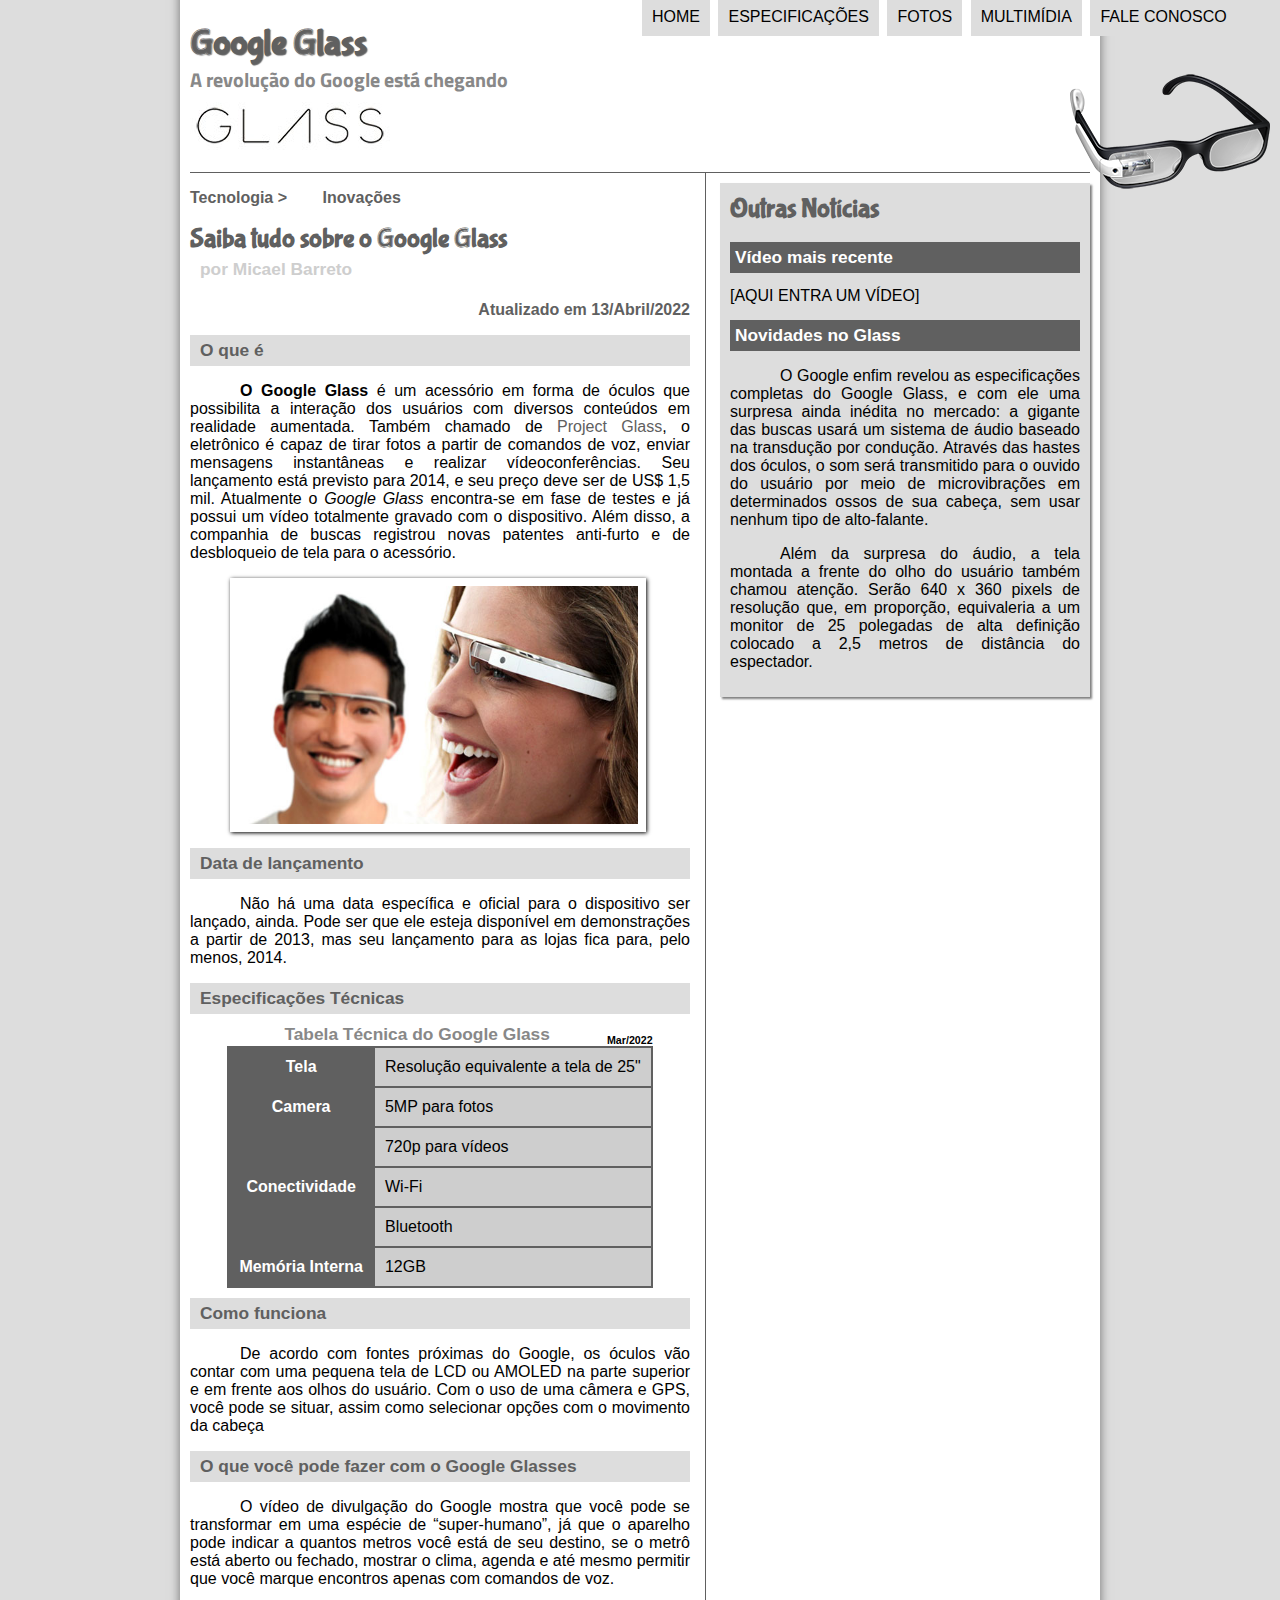
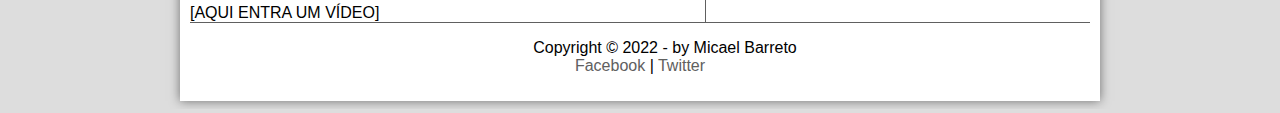
<file: HTML5/Curso html5/curso-html5-pacote01/projeto-glass-html5/index.html>
<!DOCTYPE>
<html lang="pt-br">

<head>
	<meta charset="UTF-8"/>
	<title>Tudo sobre Google Glass</title>
	<link rel="stylesheet" href="_css/estilo.css"/>
</head>
<script language="javascript" src="_javascript/funcoes.js"> </script>
<body>
<div id="interface"> 

	<header id="cabecalho">
	<hgroup>
	<h1>Google Glass</h1>
	<h2>A revolução do Google está chegando</h2>
	</hgroup>

	<img id="icone" src="_imagens/glass-oculos-preto-peq.png"/>
	<nav id="menu">
	<h1>Menu Principal</h1>
	<ul type="disc"> 
		<li onmouseover="mudaFoto('_imagens/home.png')" onmouseout="mudaFoto('_imagens/glass-oculos-preto-peq.png')"><a href="index.html">Home</a></li>
		<li onmouseover="mudaFoto('_imagens/especificacoes.png')" onmouseout="mudaFoto('_imagens/glass-oculos-preto-peq.png')"><a href="specs.html">Especificações</a></li>
		<li onmouseover="mudaFoto('_imagens/fotos.png')" onmouseout="mudaFoto('_imagens/glass-oculos-preto-peq.png')"><a href="fotos.html">Fotos</a></li>
		<li onmouseover="mudaFoto('_imagens/multimidia.png')" onmouseout="mudaFoto(''_imagens/glass-oculos-preto-peq.png)"><a href="multimidia.html">Multimídia</a></li>
		<li onmouseover="mudaFoto('_imagens/contato.png')" onmouseout="mudaFoto('_imagens/glass-oculos-preto-peq.png')"><a href="fale-conosco.html">Fale conosco</a></li>
	</ul>
	</nav>
	</header>
	
<section id="corpo">

<article id="noticia-principal">
	<header id="cabecalho-artigo">
		<hgroup>
		<h3>Tecnologia >   &nbsp;&nbsp;&nbsp;&nbsp;&nbsp;&nbsp; Inovações</h3>
		<h1>Saiba tudo sobre o Google Glass</h1>
		<h2>por Micael Barreto</h2>
		<h3 class="direita">Atualizado em 13/Abril/2022</h3>
		</hgroup>
	</header>


<h2>O que é</h2>
<p><b>O Google Glass</b> é um acessório em forma de óculos que possibilita a interação dos usuários com diversos conteúdos em realidade aumentada. Também chamado de <a href="http://glass.google.com" target ="_blanck">Project Glass</a>, o eletrônico é capaz de tirar fotos a partir de comandos de voz, enviar mensagens instantâneas e realizar vídeo&shy;con&shy;ferên&shy;cias. Seu lançamento está previsto para 2014, e seu preço deve ser de US$ 1,5 mil. Atualmente o <em>Google Glass</em> encontra-se em fase de testes e já possui um vídeo totalmente gravado com o dispositivo. Além disso, a companhia de buscas registrou novas patentes anti-furto e de desbloqueio de tela para o acessório.</p>

<figure class="foto-legenda">
	<img src="_imagens/glass-quadro-homem-mulher.jpg"/>
	<figcaption>
		<h3> Google Glass</h3>
		<p>Uma nova maneira de vê o mundo;</p>
	</figcaption>

</figure>

<h2>Data de lançamento</h2>
<p>Não há uma data específica e oficial para o dispositivo ser lançado, ainda. Pode ser que ele esteja disponível em demonstrações a partir de 2013, mas seu lançamento para as lojas fica para, pelo menos, 2014.</p>

<h2>Especificações Técnicas</h2>
<table id="tabelaspec">
<caption>Tabela Técnica do Google Glass <span>Mar/2022</span></caption>

<tr><td class="ce">Tela</td><td class="cd">Resolução equivalente a tela de 25"</td></tr>
<tr><td rowspan="2" class="ce">Camera</td><td class="cd">5MP para fotos</td></tr>
<tr><td class="cd">720p para vídeos</td></tr>
<tr><td rowspan="2" class="ce">Conectividade</td><td class="cd">Wi-Fi</td></tr>
<tr><td class="cd">Bluetooth</td></tr>
<tr><td class="ce">Memória Interna</td><td class="cd">12GB</td></tr>
</table>

<h2>Como funciona</h2>
<p>De acordo com fontes próximas do Google, os óculos vão contar com uma pequena tela de LCD ou AMOLED na parte superior e em frente aos olhos do usuário. Com o uso de uma câmera e GPS, você pode se situar, assim como selecionar opções com o movimento da cabeça</p>

<h2>O que você pode fazer com o Google Glasses</h2>
<p>O vídeo de divulgação do Google mostra que você pode se transformar em uma espécie de “super-<wbr>humano”, já que o aparelho pode indicar a quantos metros você está de seu destino, se o metrô está aberto ou fechado, mostrar o clima, agenda e até mesmo permitir que você marque encontros apenas com comandos de voz.</p>

[AQUI ENTRA UM VÍDEO]
</article>
</section>
<aside id="lateral">
<h1>Outras Notícias</h1>
<h2>Vídeo mais recente</h2>

[AQUI ENTRA UM VÍDEO]

<h2>Novidades no Glass</h2>
<p>O Google enfim revelou as especificações completas do Google Glass, e com ele uma surpresa ainda inédita no mercado: a gigante das buscas usará um sistema de áudio baseado na transdução por condução. Através das hastes dos óculos, o som será transmitido para o ouvido do usuário por meio de microvibrações em determinados ossos de sua cabeça, sem usar nenhum tipo de alto-falante.</p>

<p>Além da surpresa do áudio, a tela montada a frente do olho do usuário também chamou atenção. Serão 640 x 360 pixels de resolução que, em proporção, equivaleria a um monitor de 25 polegadas de alta definição colocado a 2,5 metros de distância do espectador.</p>
</aside>
<footer id="rodape">
<p>Copyright &copy; 2022 - by Micael Barreto <br/>
<a href="http://facebook.com/CursosEmVideo" target="_blanck"> Facebook</a> | 
<a href="http://twitter.com/cursosemvideo" target="_blanck"> Twitter</a></p>
</footer>
</div>
</body>
</html>
</file>
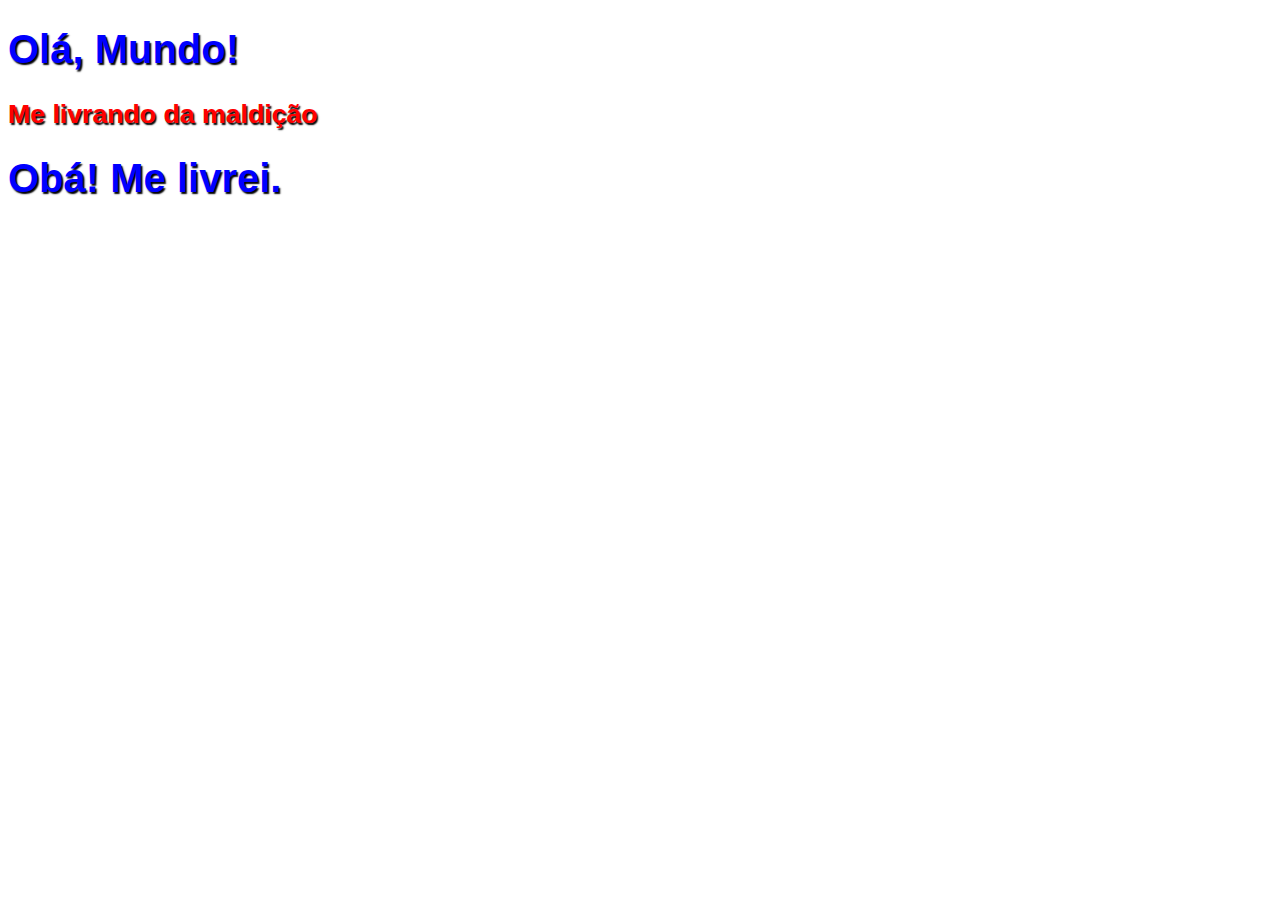
<file: HTML5/Olá Mundo!!/novo 1.html>
<!DOCTYPE html>
<html lang="pt-br">
<head>
	<meta charset="UTF-8"/>
	<title>Curso de HTML5</title>
	<style>
		h1 {
			font-family: Arial;
			font-size: 30pt;
			color: blue;
			text-shadow: 1.5px 1.5px 1.5px black;
		}
		h2 {
		font-family: Arial;
		font-size: 20pt;
		color: red;
		text-shadow: 1.5px 1.5px 1.5px black;
		}
	</style>
</head>
<body>
	<h1>Olá, Mundo!</h1>
	<h2>Me livrando da maldição</h2>
	<h1>Obá! Me livrei.</h1>
</body>
</html>
</file>
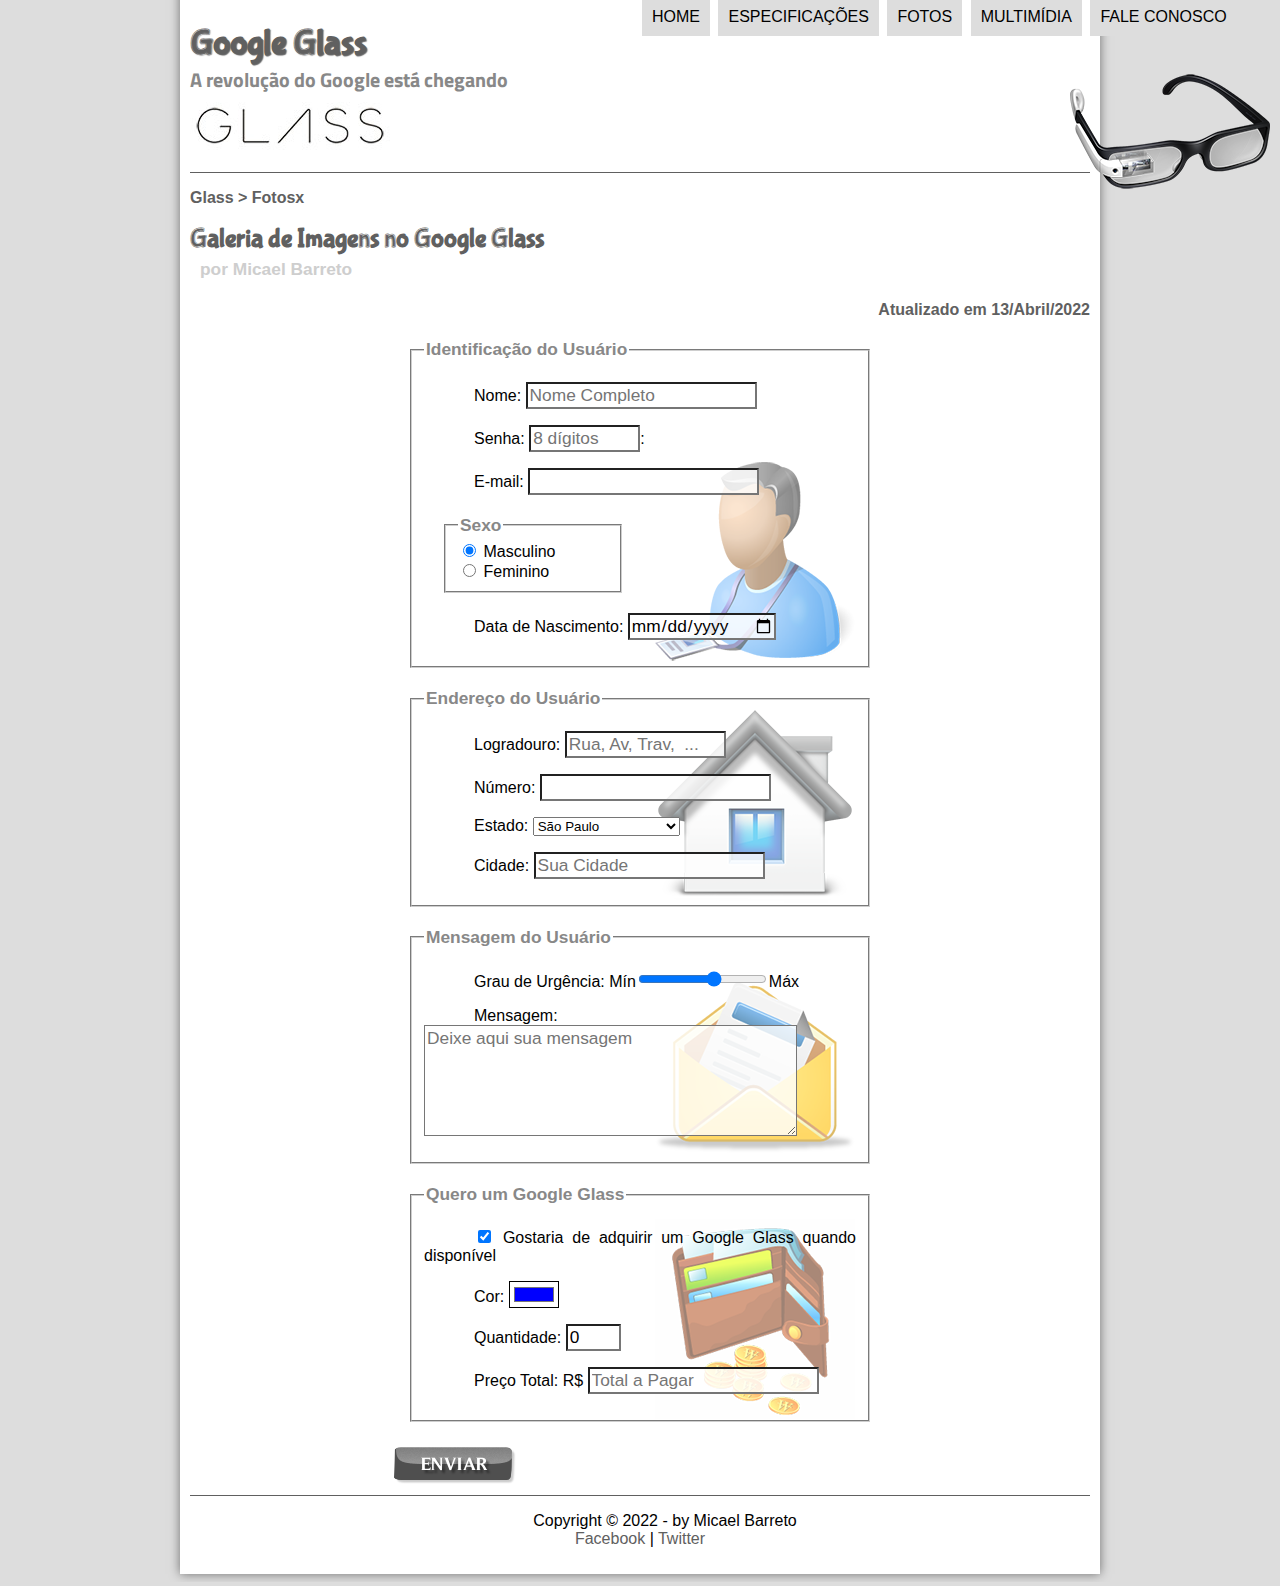
<file: HTML5/Curso html5/curso-html5-pacote01/projeto-glass-html5/fale-conosco.html>
<!DOCTYPE>
<html lang="pt-br">

<head>
	<meta charset="UTF-8"/>
	<title>Tudo sobre Google Glass</title>
	<link rel="stylesheet" href="_css/estilo.css"/>
	<link rel="stylesheet" href="_css/form.css"/>
	<script language="javascript" src="_javascript/funcoes.js"> </script>
	<script> 
		function calc_total() {
			var qtd = parseInt(document.getElementById('cQtd').value);
			tot = qtd * 1500;
			document.getElementById('cTot').value = tot;
		}
	</script>
</head>

<body>
<div id="interface"> 

	<header id="cabecalho">
		<hgroup>
			<h1>Google Glass</h1>
			<h2>A revolução do Google está chegando</h2>
		</hgroup>

		<img id="icone" src="_imagens/glass-oculos-preto-peq.png"/>
		<nav id="menu">
			<h1>Menu Principal</h1>
			<ul type="disc"> 
				<li onmouseover="mudaFoto('_imagens/home.png')" onmouseout="mudaFoto('_imagens/contato.png')"><a href="index.html">Home</a></li>
				<li onmouseover="mudaFoto('_imagens/especificacoes.png')" onmouseout="mudaFoto('_imagens/contato.png')"><a href="specs.html">Especificações</a></li>
				<li onmouseover="mudaFoto('_imagens/fotos.png')" onmouseout="mudaFoto('_imagens/contato.png')"><a href="fotos.html">Fotos</a></li>
				<li onmouseover="mudaFoto('_imagens/multimidia.png')" onmouseout="mudaFoto('_imagens/contato.png')"><a href="multimidia.html">Multimídia</a></li>
				<li onmouseover="mudaFoto('_imagens/contato.png')" onmouseout="mudaFoto('_imagens/contato.png')"><a href="fale-conosco.html">Fale conosco</a></li>
			</ul>
		</nav>
	</header>

	<section id="corpo-full">
		<article  id="noticia-principal">
			<header id="cabecalho-artigo">
				<hgroup>
					<h3>Glass > Fotosx</h3>
					<h1>Galeria de Imagens no Google Glass</h1>
					<h2>por Micael Barreto</h2>
					<h3 class="direita">Atualizado em 13/Abril/2022</h3>
				</hgroup>
			<header>

				<form method="post" id="fContato" action="mailto:contato@cursoemvideo.com" oninput="calc_total();">
				
				<fieldset id="usuario"><legend>Identificação do Usuário</legend>
					<p><label for="cNome">Nome:</label>
					<input type="text" name="tNome" id="cNome" size="20" maxlength="30" placeholder="Nome Completo"/></p>
					<p><label for="cSenha">Senha: </label>
					<input type="password" name="tSenha" id="cSenha" size="8" maxlength="8" placeholder="8 dígitos"/>:</p>
					<p><label for="cMail">E-mail: </label>
					<input type="email" name="tMail" id="cMail" size="20" maxlength="40"/></p>
					<fieldset id="sexo"><legend>Sexo</legend>
						<input type="radio" name="tSexo" id="cMasc" checked/> <label for="cMasc">Masculino</label><br/>
						<input type="radio" name="tSexo" id="cFem"/> <label for="cFem">Feminino</label>
					</fieldset>
					<P><label for="cNasc">Data de Nascimento:</label>
					<input type="date" name="cNasc" id="cNasc"/></P>
				</fieldset>

				<fieldset id="endereco"><legend>Endereço do Usuário</legend>
					<p><label for="cRua">Logradouro:</label>
					<input type="text" name="tRua" id="cRua" size="13" maxlength="80" placeholder="Rua, Av, Trav, 	..."/></p>
					<p><label for="cNum">Número:</label>
					<input typer="number" name="tNum" id="cNum" min="0" max="9999"/></p>
					<p><label for="cEst">Estado:</label>
					<select name="eEst" id="cEst">
						<optgroup label="Região Sudeste">
							<option value="RJ"> Rio de Janeiro</option>
							<option  value="SP"selected>São Paulo</option>
							<option value="MG">Minas Gerais</option>
						</optgroup>
						
						<optgroup label="Região Sul">
							<option value="PR">Paraná</option>
							<option value="SC">Santa Catarina</option>
							<option value="RS">Rio Grande do Sul</option>
						</optgroup>
						
					</select></p>
					<p><label for="cCid">Cidade:</label>
					<input type="text" name="tCid" id="cCid" maxlength="40" size="20" placeholder="Sua Cidade" list="cidades"></p>
					<datalist id="cidades">
						<option value="Rio de Janeiro"></option>
						<option value="Nava Iguaçu"></option>
						<option value="Niterói"></option>
						<option value="Belford Roxo"></option>
					</datalist>
				</fieldset>

				<fieldset id="mensagem"><legend>Mensagem do Usuário</legend>
					<p><label for="cUrg">Grau de Urgência:</label>
					Mín<input type="range" name="tUrg" id="cUrg" min="0" max="10" step="2">Máx</p>
					<p><label for="cMsg">Mensagem:</label>
					<textarea name="tMsg" id="cMgs" cols="35" rows="5" placeholder="Deixe aqui sua mensagem"></textarea></p>
				</fieldset>
	
				<fieldset id="pedido"><legend>Quero um Google Glass</legend>
					<p><input type="checkbox" name="tPed" id="cPed" checked/>
					<label for="cPed">Gostaria de adquirir um Google Glass quando disponível</label></p>
					<p><label for="cCor">Cor:</label>
					<input type="color" name="tCor" id="cCor"value="#0000FF"/></p>
					<p><label for="cQtd">Quantidade:</label>
					<input type="number" name="tQtd" id="cQtd" min="0" max="5" value="0"/></p>
					<p><label for="cTot">Preço Total: R$</label>
					<input type="text" name="tTot" id="cTot" placeholder="Total a Pagar" readonly/></p>
				</fieldset>


				<input type="image" name="tEnviar" src="_imagens/botao-enviar.png"/>
				</form>

		</article>
	</section>

<footer id="rodape">
	<p>Copyright &copy; 2022 - by Micael Barreto <br/>
		<a href="http://facebook.com/CursosEmVideo" target="_blanck"> Facebook</a> | 
		<a href="http://twitter.com/cursosemvideo" target="_blanck"> Twitter</a></p>
</footer>
</div>
</body>
</html>
</file>
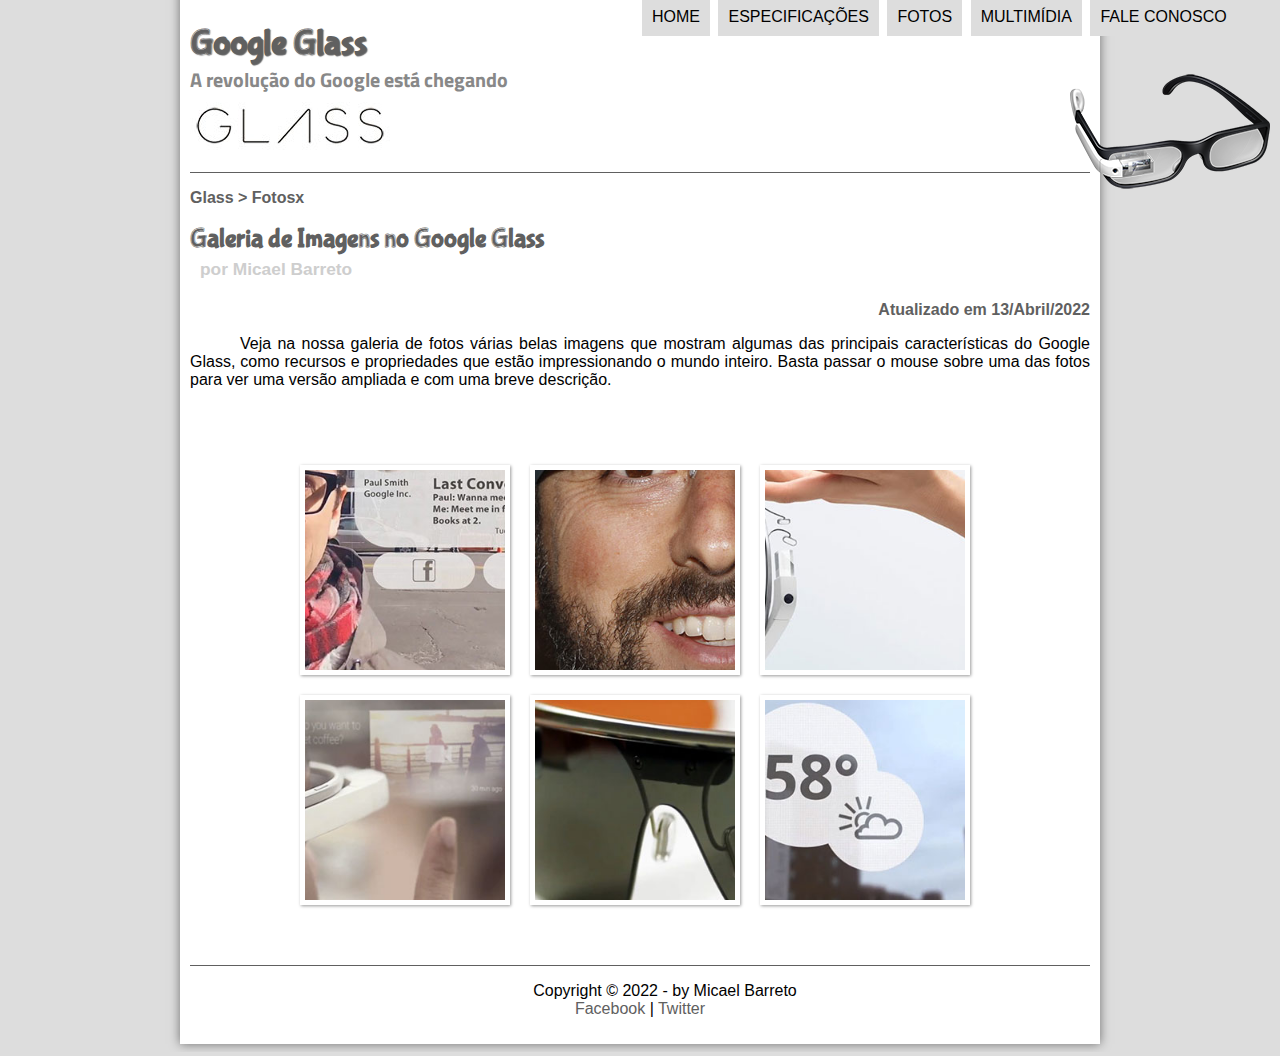
<file: HTML5/Curso html5/curso-html5-pacote01/projeto-glass-html5/fotos.html>
<!DOCTYPE>
<html lang="pt-br">

<head>
	<meta charset="UTF-8"/>
	<title>Tudo sobre Google Glass</title>
	<link rel="stylesheet" href="_css/estilo.css"/>
	<link rel="stylesheet" href="_css/fotos.css"/>
</head>
<script language="javascript" src="_javascript/funcoes.js"> </script>
<body>
<div id="interface"> 

	<header id="cabecalho">
	<hgroup>
	<h1>Google Glass</h1>
	<h2>A revolução do Google está chegando</h2>
	</hgroup>

	<img id="icone" src="_imagens/glass-oculos-preto-peq.png"/>
	<nav id="menu">
	<h1>Menu Principal</h1>
	<ul type="disc"> 
		<li onmouseover="mudaFoto('_imagens/home.png')" onmouseout="mudaFoto('_imagens/fotos.png')"><a href="index.html">Home</a></li>
		<li onmouseover="mudaFoto('_imagens/especificacoes.png')" onmouseout="mudaFoto('_imagens/fotos.png')"><a href="specs.html">Especificações</a></li>
		<li onmouseover="mudaFoto('_imagens/fotos.png')" onmouseout="mudaFoto('_imagens/fotos.png')"><a href="fotos.html">Fotos</a></li>
		<li onmouseover="mudaFoto('_imagens/multimidia.png')" onmouseout="mudaFoto('_imagens/fotos.png')"><a href="multimidia.html">Multimídia</a></li>
		<li onmouseover="mudaFoto('_imagens/contato.png')" onmouseout="mudaFoto('_imagens/fotos.png')"><a href="fale-conosco.html">Fale conosco</a></li>
	</ul>
	</nav>
	</header>

	<section id="corpo-full">
		<article  id="noticia-principal">
			<header id="cabecalho-artigo">
				<hgroup>
					<h3>Glass > Fotosx</h3>
					<h1>Galeria de Imagens no Google Glass</h1>
					<h2>por Micael Barreto</h2>
					<h3 class="direita">Atualizado em 13/Abril/2022</h3>
				</hgroup>
			<header>

<p>Veja na nossa galeria de fotos várias belas imagens que mostram algumas das principais características do Google Glass, como recursos e propriedades que estão impressionando o mundo inteiro. Basta passar o mouse sobre uma das fotos para ver uma versão ampliada e com uma breve descrição.</p>

<ul id="album-fotos">
	<li id="foto01"><span>Agenda e lembretes</span></li>
	<li id="foto02"><span>Sergey Brin usando o Glass</span></li>
	<li id="foto03"><span>Leve e compacto</span></li>
	<li id="foto04"><span>Sensação de uma tela de 50"</span></li>
	<li id="foto05"><span>Vários tipos de lente</span></li>
	<li id="foto06"><span>Informações importantes</span></li>
</ul>

		</article>
	</section>

<footer id="rodape">
	<p>Copyright &copy; 2022 - by Micael Barreto <br/>
		<a href="http://facebook.com/CursosEmVideo" target="_blanck"> Facebook</a> | 
		<a href="http://twitter.com/cursosemvideo" target="_blanck"> Twitter</a></p>
</footer>
</div>
</body>
</html>
</file>
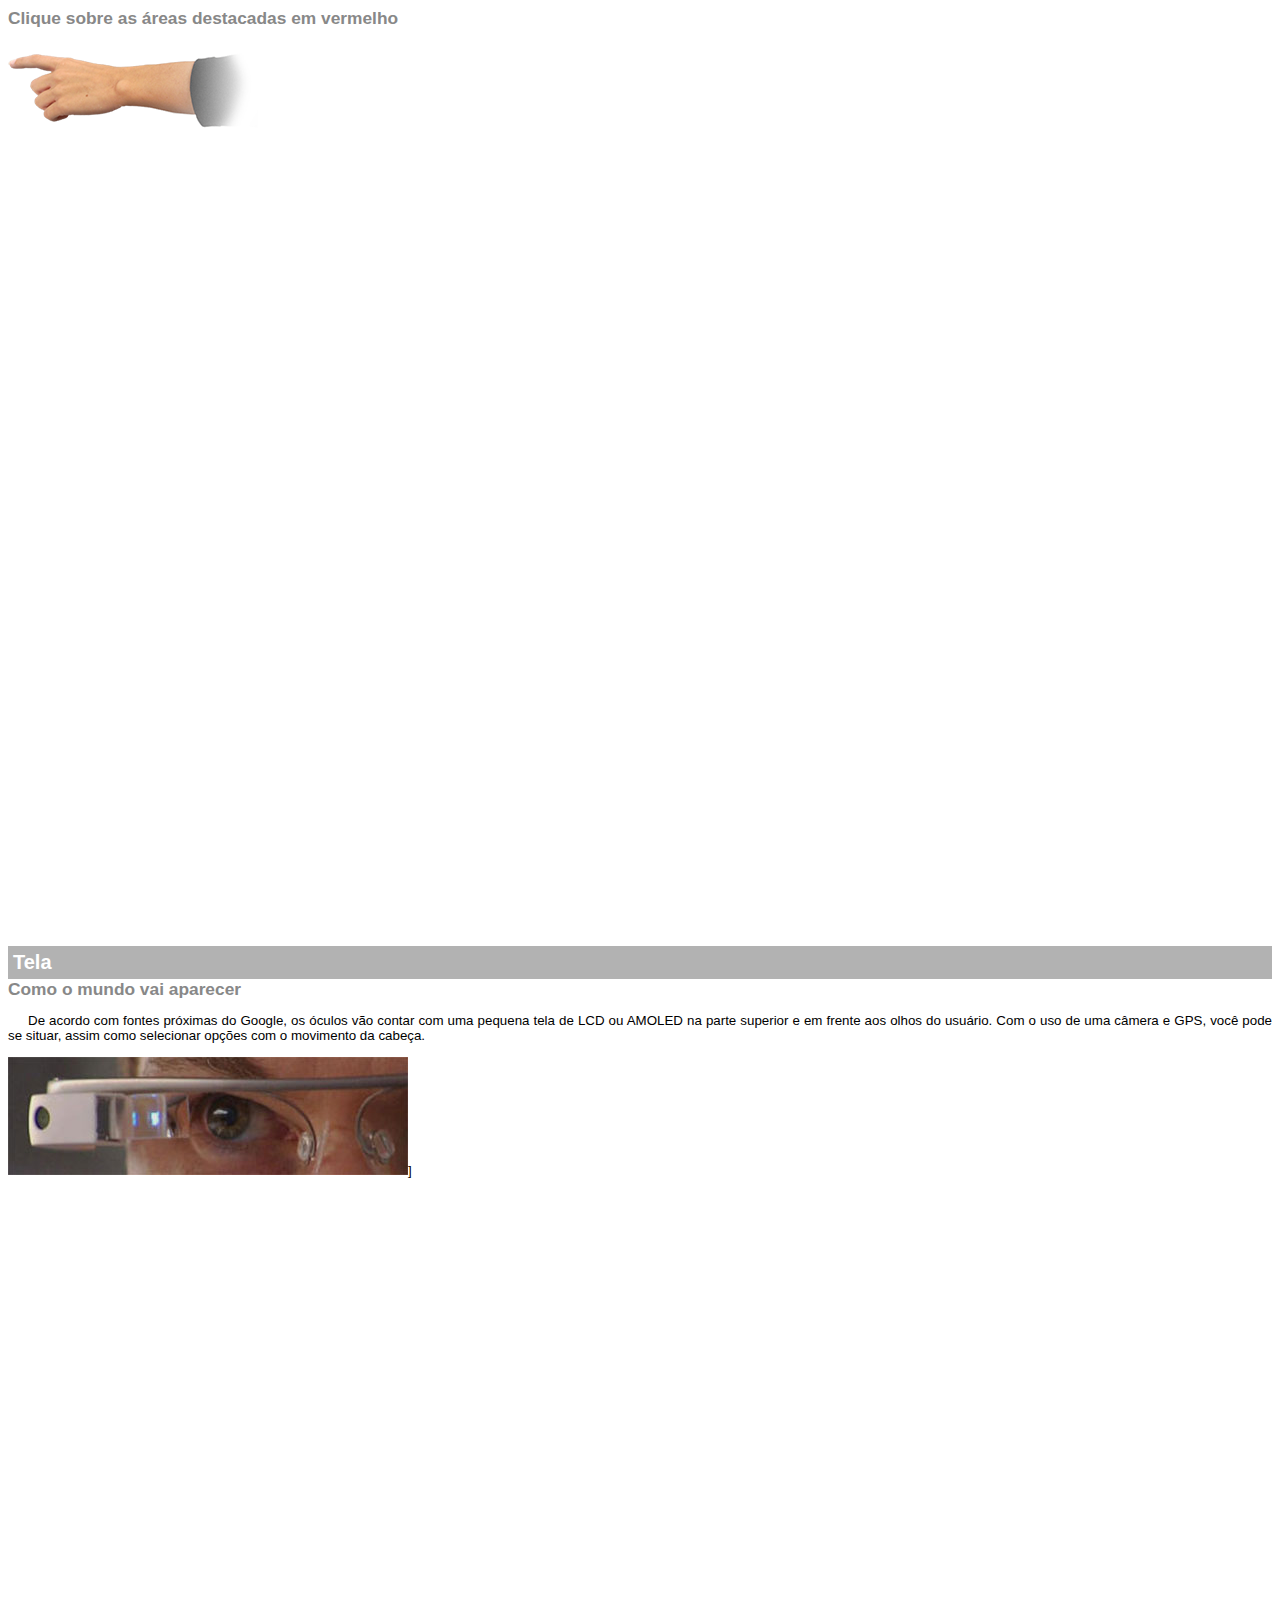
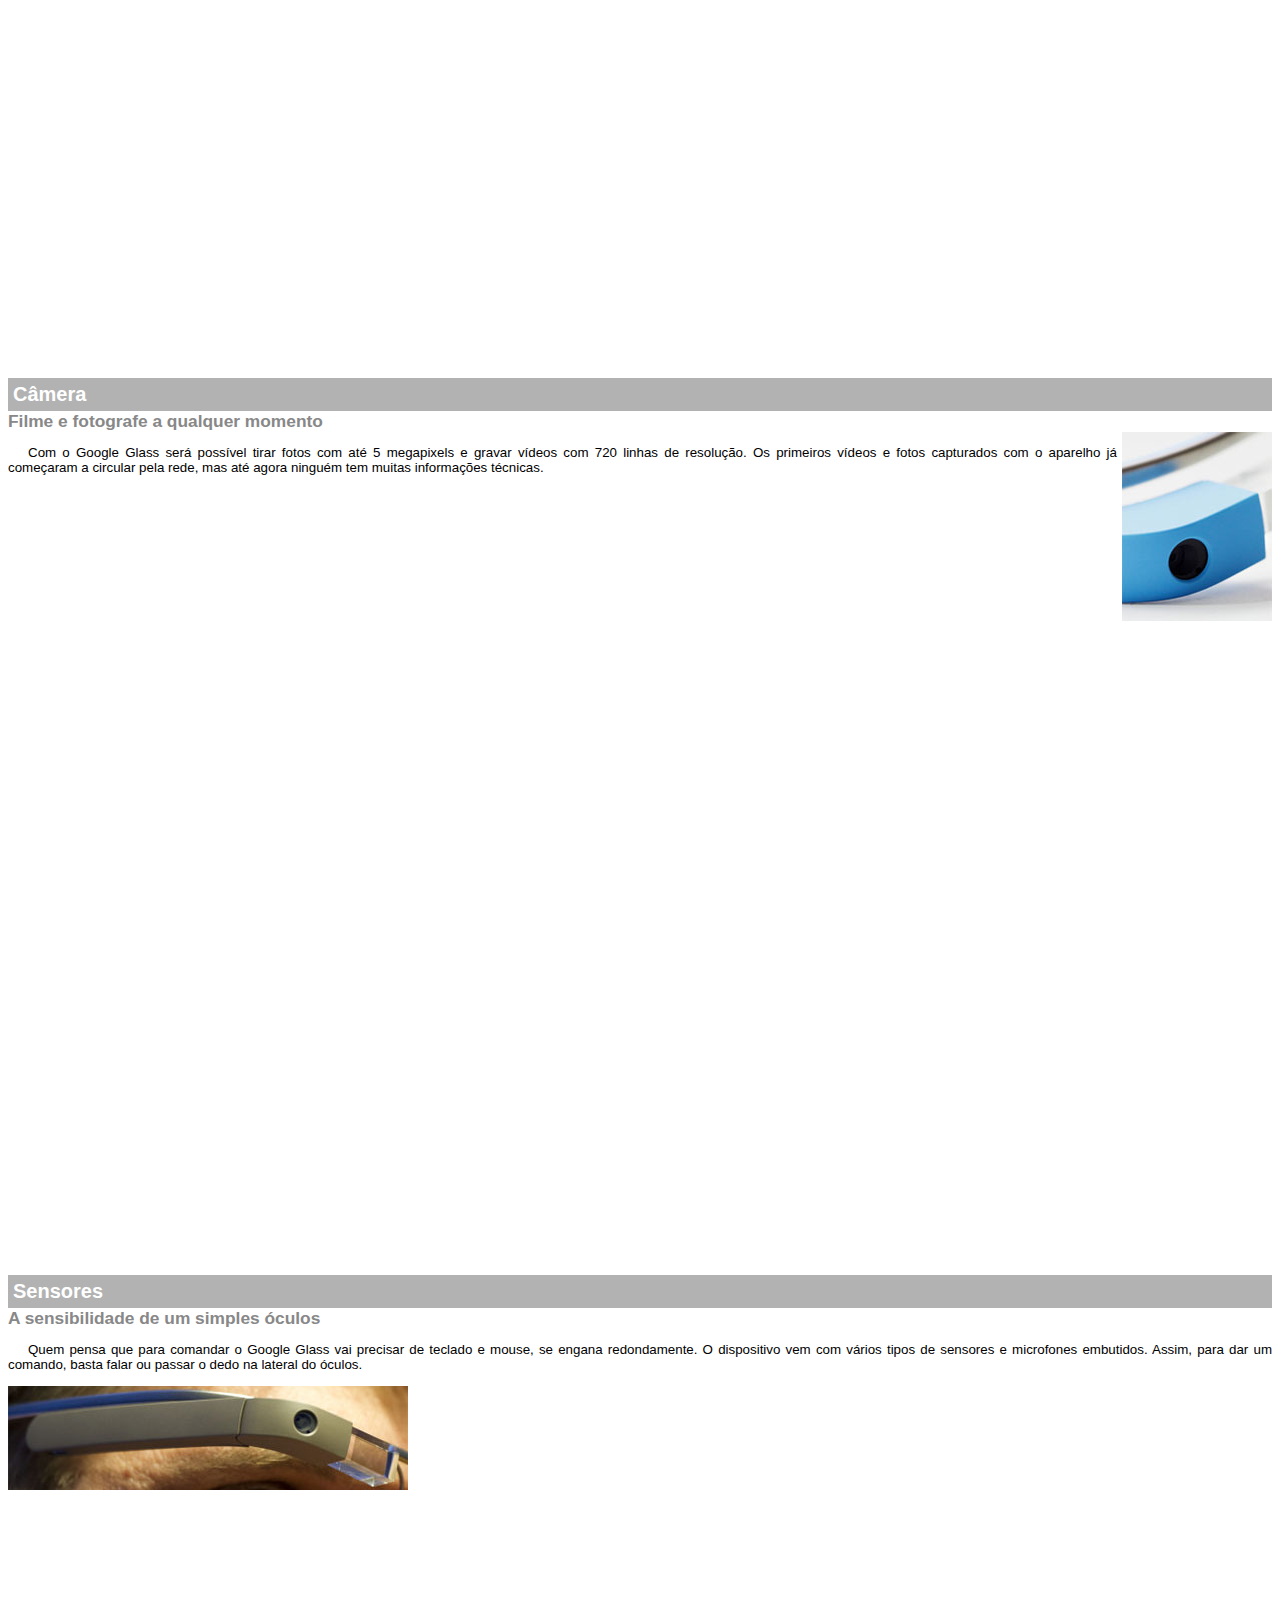
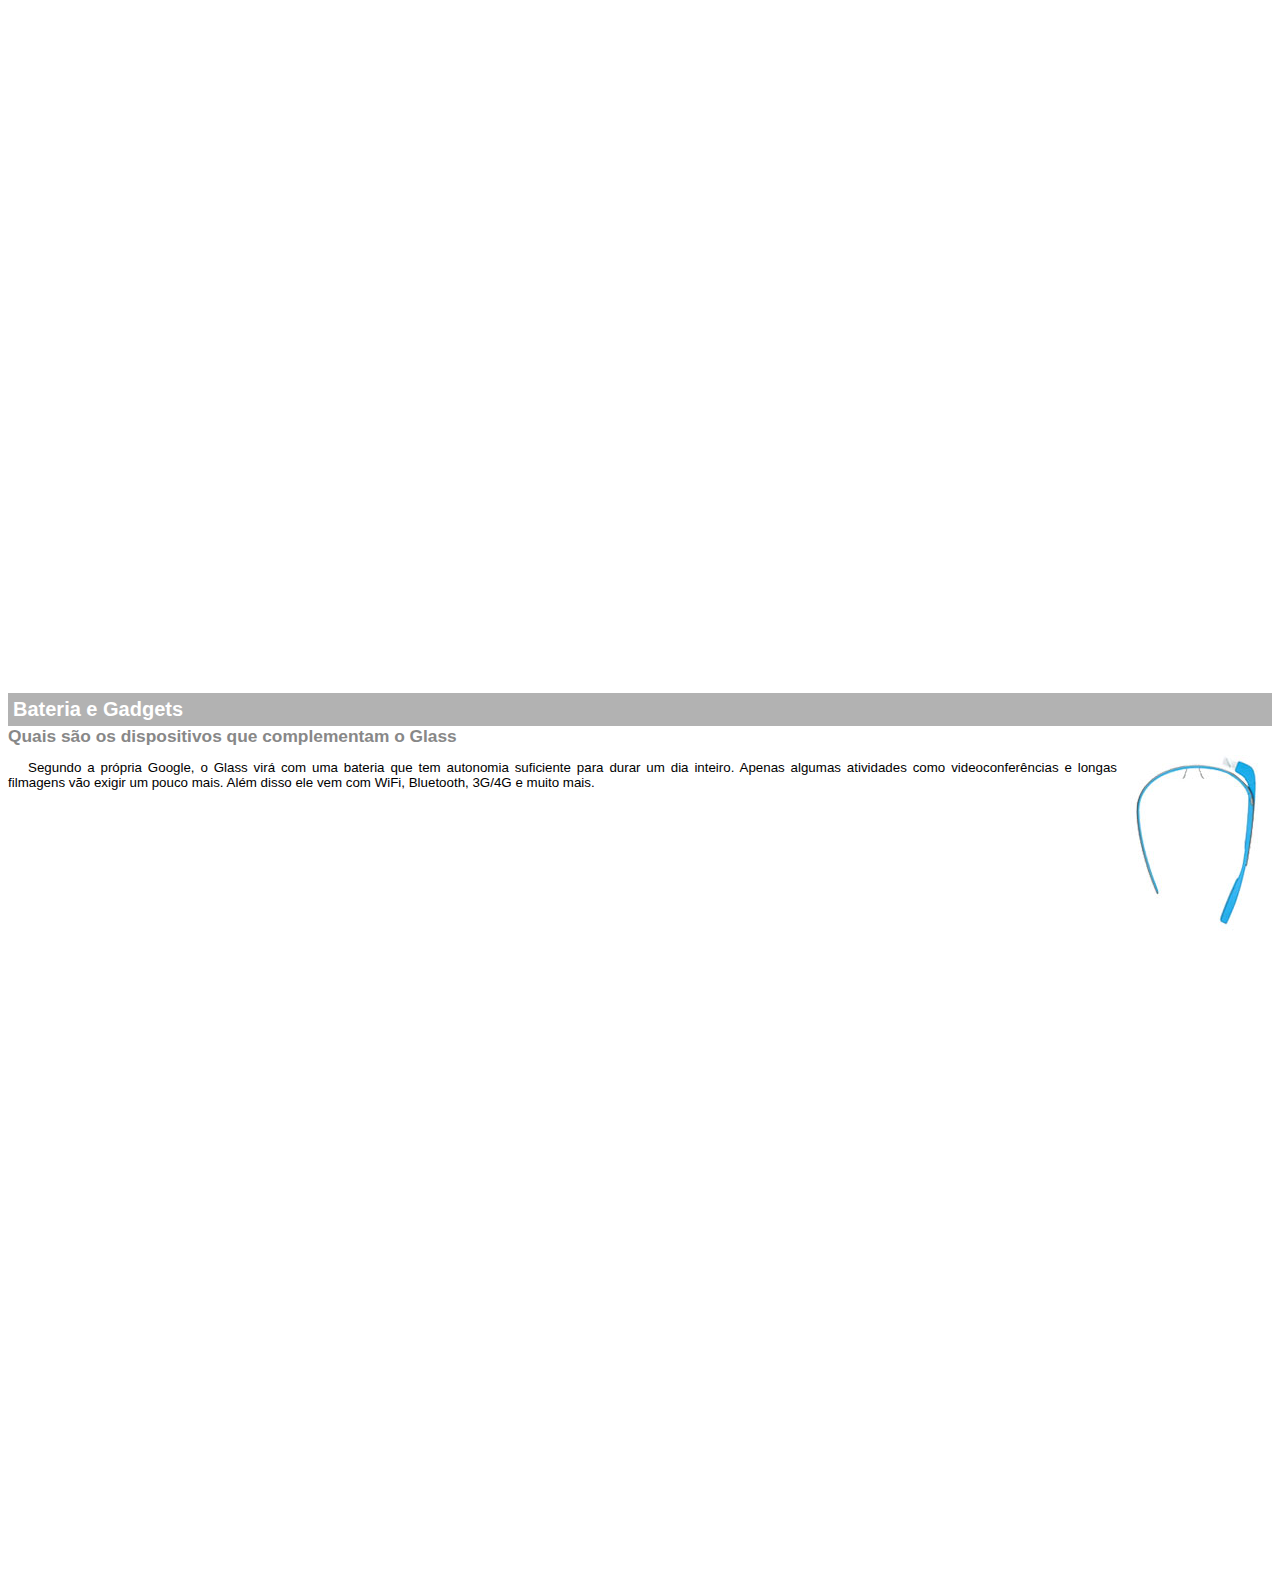
<file: HTML5/Curso html5/curso-html5-pacote01/projeto-glass-html5/google-glass.html>
<!DOCTYPE html>
<html>
<head>
	<meta charset="UTF-8"/>
	<title>Informações sobre Google Glass</title>
	<style>
		body {
			font-family: Arial;
			font-size: 10pt;
		}
		p {
			text-align: justify;
			text-indent: 20px;
		}
		article h1 {
			font-size: 15pt;
			color: #ffffff;
			background-color: rgba(0,0,0,.3);
			padding: 5px;
			margin: 0px;
		}
		article h2 {
			font-size: 13pt;
			color: #888888;
			margin:0px;
		}
		article {
			margin-bottom: 800px;
		}
		img.img-dir {
			display: block;
			float: right;
			margin-left: 5px;
		}
	</style>
</head>
<body>
<article id="topo">
	<head>
		<h2>Clique sobre as áreas destacadas em vermelho</h2>
	</head>
	<img src="_imagens/mao.png" alt="Mão apontando para a esquerda"/>
</article>

<article id="tela">
	<head>
		<h1>Tela</h1>
		<h2>Como o mundo vai aparecer</h2>
	</head>
	<p>De acordo com fontes próximas do Google, os óculos vão contar com uma pequena tela de LCD ou AMOLED na parte superior e em frente aos olhos do usuário. Com o uso de uma câmera e GPS, você pode se situar, assim como selecionar opções com o movimento da cabeça.</p>
	<img src="_imagens/det-tela.jpg" alt="Tela do Google Glass"/>]
</article>

<article id="camera">
	<head>
		<h1>Câmera</h1>
		<h2>Filme e fotografe a qualquer momento</h2>
	</head>
	<img src="_imagens/det-camera.jpg" class="img-dir" alt="Câmera do Google Glass"/>
	<p>Com o Google Glass será possível tirar fotos com até 5 megapixels e gravar vídeos com 720 linhas de resolução. Os primeiros vídeos e fotos capturados com o aparelho já começaram a circular pela rede, mas até agora ninguém tem muitas informações técnicas.</p>
</article>

<article id="sensores">
	<head>
		<h1>Sensores</h1>
		<h2>A sensibilidade de um simples óculos</h2>
	</head>
	<p>Quem pensa que para comandar o Google Glass vai precisar de teclado e mouse, se engana redondamente. O dispositivo vem com vários tipos de sensores e microfones embutidos. Assim, para dar um comando, basta falar ou passar o dedo na lateral do óculos.</p>
	<img src="_imagens/det-touch.jpg" alt="Sensores do Google Glass"/>
</article>

<article id="gadgets">
	<head>
		<h1>Bateria e Gadgets</h1>
		<h2>Quais são os dispositivos que complementam o Glass</h2>
	</head>
	<img src="_imagens/det-bateria.jpg" class="img-dir" alt="Bateria e Gadgets do Google Glass"/>
	<p>Segundo a própria Google, o Glass virá com uma bateria que tem autonomia suficiente para durar um dia inteiro. Apenas algumas atividades como videoconferências e longas filmagens vão exigir um pouco mais. Além disso ele vem com WiFi, Bluetooth, 3G/4G e muito mais.</p>
</article>
</body>
</html>
</file>
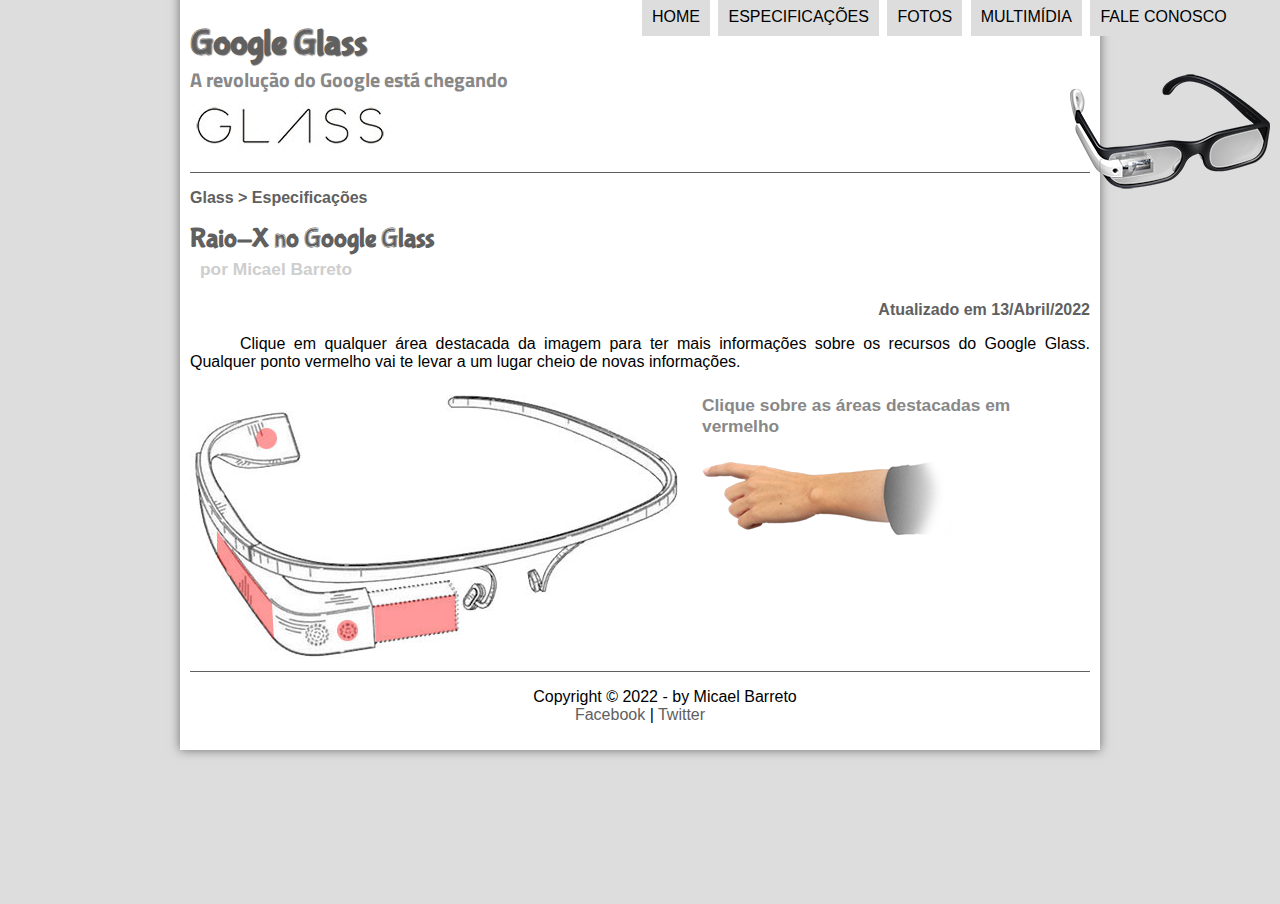
<file: HTML5/Curso html5/curso-html5-pacote01/projeto-glass-html5/specs.html>
<!DOCTYPE>
<html lang="pt-br">

<head>
	<meta charset="UTF-8"/>
	<title>Tudo sobre Google Glass</title>
	<link rel="stylesheet" href="_css/estilo.css"/>
	<link rel="stylesheet" href="_css/specs.css"/>
</head>
<script language="javascript" src="_javascript/funcoes.js"> </script>
<body>
<div id="interface"> 

	<header id="cabecalho">
	<hgroup>
	<h1>Google Glass</h1>
	<h2>A revolução do Google está chegando</h2>
	</hgroup>

	<img id="icone" src="_imagens/glass-oculos-preto-peq.png"/>
	<nav id="menu">
	<h1>Menu Principal</h1>
	<ul type="disc"> 
		<li onmouseover="mudaFoto('_imagens/home.png')" onmouseout="mudaFoto('_imagens/especificacoes.png')"><a href="index.html">Home</a></li>
		<li onmouseover="mudaFoto('_imagens/especificacoes.png')" onmouseout="mudaFoto('_imagens/especificacoes.png')"><a href="specs.html">Especificações</a></li>
		<li onmouseover="mudaFoto('_imagens/fotos.png')" onmouseout="mudaFoto('_imagens/especificacoes.png')"><a href="fotos.html">Fotos</a></li>
		<li onmouseover="mudaFoto('_imagens/multimidia.png')" onmouseout="mudaFoto('_imagens/especificacoes.png')"><a href="multimidia.html">Multimídia</a></li>
		<li onmouseover="mudaFoto('_imagens/contato.png')" onmouseout="mudaFoto('_imagens/especificacoes.png')"><a href="fale-conosco.html">Fale conosco</a></li>
	</ul>
	</nav>
	</header>

<section id="corpo-full">
	<article  id = "noticia-principal">
		<header id = "cabecalho-artigo">
			<hgroup>
				<h3>Glass > Especificações</h3>
				<h1>Raio-X no Google Glass</h1>
				<h2>por Micael Barreto</h2>
				<h3 class = "direita">Atualizado em 13/Abril/2022</h3>
			</hgroup>
		<header>

		<p>Clique em qualquer área destacada da imagem para ter mais informações sobre os recursos do Google Glass. Qualquer ponto vermelho vai te levar a um lugar cheio de novas informações.</p>

		<section id = "conteudo">
			<img src = "_imagens/glass-esquema-marcado.jpg" usemap="#meumapa"/>
			<map name="meumapa">
				<area shape="rect" coords="179,202,270,260" href="google-glass.html#tela" target="janela"/>
				<area shape="circle" coords="158,243,12" href="google-glass.html#camera" target="janela"/>
				<area shape="circle" coords="73,52,12" href="google-glass.html#gadgets" target="janela" />
				<area shape="poly" coords="28,143,83,216,84,249,27,169" href="google-glass.html#sensores" target="janela"/>
			</map>
			<iframe src = "google-glass.html" name = "janela" id = "frame-spec"></iframe>
		</section>
	</article>
</section>

<footer id="rodape">
<p>Copyright &copy; 2022 - by Micael Barreto <br/>
<a href="http://facebook.com/CursosEmVideo" target="_blanck"> Facebook</a> | 
<a href="http://twitter.com/cursosemvideo" target="_blanck"> Twitter</a></p>
</footer>
</div>
</body>
</html>
</file>
<file: HTML5/Curso html5/curso-html5-pacote01/projeto-glass-html5/_css/estilo.css>
@charset "UTF-8";
@import url('https://fonts.googleapis.com/css2?family=Titillium+Web:wght@200&display=swap');
@font-face {
	font-family:'FonteLogo';
	src: url("../_fonts/bubblegum-sans-regular.otf");
}

body {
	font-family: Arial, sans-serif;
	background-color: dddddd;
	color: rgba(0, 0, 0, 1);
}

div#interface {
	width: 900px;
	background-color: #ffffff;
	margin: -20px auto 0px auto;
	box-shadow: 0px 0px 10px rgba(0,0,0,.5);
	padding: 10px;
}

p {
	text-align: justify;
	text-indent: 50px;
}

a {
	color: #606060;
	text-decoration: none;
}

a:hover {
	text-decoration: underline;
}

header#cabecalho img#icone {
	position: absolute;
	left: 1070px;
	top: 70px;
}

header#cabecalho {
	border-bottom: 1px #606060 solid;
	height: 150px;
	background: url("../_imagens/glass-logo-peq.jpg") no-repeat 0px 80px;
}

header#cabecalho h1 {
	font-family: 'FonteLogo', sans-serif;
	font-size: 27pt;
	color: #606060;
	text-shadow: 1px 1px 1px rgba(0,0,0,.6);
	padding: 0px;
	margin-bottom: 0px;
}

header#cabecalho h2 {
	font-family: 'Titillium Web', sans-serif;
	font-size: 15pt;
	color: #888888;
	padding: 0px;
	margin-top: 0px;
}
		
/* Formatação de imagens com legendas */

figure.foto-legenda {
	position: relative;
	border: 8px solid white;
	box-shadow: 1px 1px 4px black;
	width: 400;
	height: 238;
}

figure.foto-legenda img {
	width: 100%;
	height:100%;
}

figure.foto-legenda figcaption{
	opacity: 0;
	position: absolute;
	top: 0px;
	background-color: rgba(0, 0, 0, .4);
	color: white;
	width: 100%;
	height: 100%;
	padding: 10px;
	box-sizing: border-box;
	transition: opacity 1s;
}

figure.foto-legenda:hover figcaption {
	opacity: 1;
}

/*Formatação do Menu */

nav#menu {
	display: block;
}

nav#menu ul {
	list-style: none;
	text-transform: uppercase;
	position: absolute;
	top: -20px;
	left: 600px;
}

nav#menu li {
		display: inline-block;
		background-color: #dddddd;
		padding: 10px;
		margin: 2px;
		-webkit-transition: background-color 1s;
		-o-transition: background-color 1s;
		transition: background-color 1s;
}

nav#menu li:hover {
	background-color: #606060;
}

nav#menu h1{
	display: none;
}

nav#menu a {
	color: #000000;
	text-decoration: none;
}

nav#menu a:hover {
	color: #ffffff;
	text-decoration: underline;
}

section#corpo {
	display: block;
	width: 500px;
	float: left;
	border-right: 1px solid #606060;
	padding-right: 15px;
}

article#noticia-principal h2 {
	font-size: 13pt;
	color: #606060;
	background-color: #dddddd;
	padding: 5px 0px 5px 10px;
	margin: 10px 0px 10px 0px;
}

header#cabecalho-artigo h1 {
	font-family: 'FonteLogo', sans-serif;
	font-size: 20pt;
	color: #606060;
	margin-bottom: 0px;
	margin-top:0px
}

.direita {
	text-align: right;
}

header#cabecalho-artigo h2 {
	font-size: 13pt;
	color: #cecece;
	background-color: #ffffff;
	margin: 0px;
}

header#cabecalho-artigo h3 {
	font-size: 12pt;
	color: #606060;
	
}

table#tabelaspec {
	border: 1px solid #606060;
	border-spacing: 0px;
	margin-left: auto;
	margin-right: auto;
}

table#tabelaspec td {
	border: 1px solid #606060;
	padding: 10px;
	text-align: center;
	vertical-align: middle;
}

table#tabelaspec td.ce {
	color: #ffffff;
	background-color: #606060;
	vertical-align: top;
	font-weight: bold;
}

table#tabelaspec td.cd {
	background-color: #cecece;
	text-align: left;
}

table#tabelaspec caption {
	color: #888888;
	font-size: 13pt;
	font-weight: bolder;
}

table#tabelaspec caption span {
	display: block;
	float: right;
	color: #000000;
	font-size: 8pt;
	margin-top: 10px;
}

aside#lateral {
	display: block;
	width: 350px;
	float: right;
	background-color: #dddddd;
	padding: 10px;
	margin-top: 10px;
	box-shadow: 2px 2px 2px rgba(0,0,0,.5);
}

aside#lateral h1 {
	font-family: 'FonteLogo', sans-serif;
	font-size: 20pt;
	color: #606060;
	margin-top: 0px;
}

aside#lateral h2 {
	background-color: #606060;
	font-size: 13pt;
	color: #ffffff;
	padding: 5px
}

footer#rodape {
	clear: both;
	border-top: 1px solid #606060;
}

footer#rodape p {
	text-align: center;
}
</file>
<file: HTML5/Curso html5/curso-html5-pacote01/projeto-glass-html5/_css/form.css>
@charset "UTF-8";

form {
	width: 500px;
	margin: auto;
}
	
input, textarea {
	font-family: sans-serif;
	font-weight: normal;
	font-size: 13pt;
	background-color: rgba(255,255,255,.8)
}

input:hover, textarea:hover {
	background-color: #dddddd;
}

legend{
	color: #888888;
	font-weight: bold;
	font-size: 13pt;
	font-family: sans-serif;
}

fieldset {
	border-color: #cecece;
	margin: 20px;
}

fieldset#sexo {
	width: 150px;
}

fieldset#usuario {
	background: url("../_imagens/icone-contato.png") no-repeat 95% 95%;
}

fieldset#endereco {
	background: url("../_imagens/icone-endereco.png") no-repeat 95% 95%;
}

fieldset#mensagem {
	background: url("../_imagens/icone-mensagem.png") no-repeat 95% 95%;
}

fieldset#pedido {
	background: url("../_imagens/icone-pagamento.png") no-repeat 95% 95%;
}
</file>
<file: HTML5/Curso html5/curso-html5-pacote01/projeto-glass-html5/_css/fotos.css>
@charset "UTF-8";

ul#album-fotos {
	width: 700px;
	margin: 0 auto;
	padding: 50px;
	overflow: hidden;
	list-style: none;
}

ul#album-fotos li {
	float: left;
	width: 200px;
	height: 200px;
	margin: 10px;
	border: 5px solid #ffffff;
	background-color: #ffffff;
	box-shadow: 1px 1px 3px rgba(0,0,0,.4);
	-webkit-transition: all .2s ease-in;
}

ul#album-fotos li span {
	opacity: 0;
	color: #ffffff;
	text-shadow: 1px 1px 1px #000000;
	background-color: rbga(0,0,0,.3);
	font-size: 9pt;
	line-height: 370px;
	padding: 5px;
}

ul#album-fotos li:hover {
	-webkit-transform: scale(1.5);
}

ul#album-fotos li:hover span {
	opacity: 1;
}

ul#album-fotos li#foto01 {
	background: url('../_imagens/galeria-01.jpg') no-repeat;
	background-position: 50% 50%;
	background-size: 400px 400px;
	background-color: #ffffff;
}
ul#album-fotos li#foto01:hover {
	background-position: 0px 0px;
	background-size: 200px 200px;
}

ul#album-fotos li#foto02 {
	background: url('../_imagens/galeria-02.jpg') no-repeat;
	background-position: 50% 50%;
	background-size: 400px 400px;
	background-color: #ffffff;
}
ul#album-fotos li#foto02:hover {
	background-position: 0px 0px;
	background-size: 200px 200px;
}

ul#album-fotos li#foto03 {
	background: url('../_imagens/galeria-03.jpg') no-repeat;
	background-position: 50% 50%;
	background-size: 400px 400px;
	background-color: #ffffff;
}
ul#album-fotos li#foto03:hover {
	background-position: 0px 0px;
	background-size: 200px 200px;
}

ul#album-fotos li#foto04 {
	background: url('../_imagens/galeria-04.jpg') no-repeat;
	background-position: 50% 50%;
	background-size: 400px 400px;
	background-color: #ffffff;
}
ul#album-fotos li#foto04:hover {
	background-position: 0px 0px;
	background-size: 200px 200px;
}

ul#album-fotos li#foto05 {
	background: url('../_imagens/galeria-05.jpg') no-repeat;
	background-position: 50% 50%;
	background-size: 400px 400px;
	background-color: #ffffff;
}
ul#album-fotos li#foto05:hover {
	background-position: 0px 0px;
	background-size: 200px 200px;
}

ul#album-fotos li#foto06 {
	background: url('../_imagens/galeria-06.jpg') no-repeat;
	background-position: 50% 50%;
	background-size: 400px 400px;
	background-color: #ffffff;
}
ul#album-fotos li#foto06:hover {
	background-position: 0px 0px;
	background-size: 200px 200px;
}
</file>
<file: HTML5/Curso html5/curso-html5-pacote01/projeto-glass-html5/_css/specs.css>
@charset "UTF-8";

section#conteudo {
	width: 1000px;
	margin: auto;
	
}

iframe#frame-spec {
	width: 400px;
	height: 280px;
	border: none;
	overflow: hidden;
}

iframe#frame-spec::-webkit-scrollbar {
	display: none;
	
}
</file>
